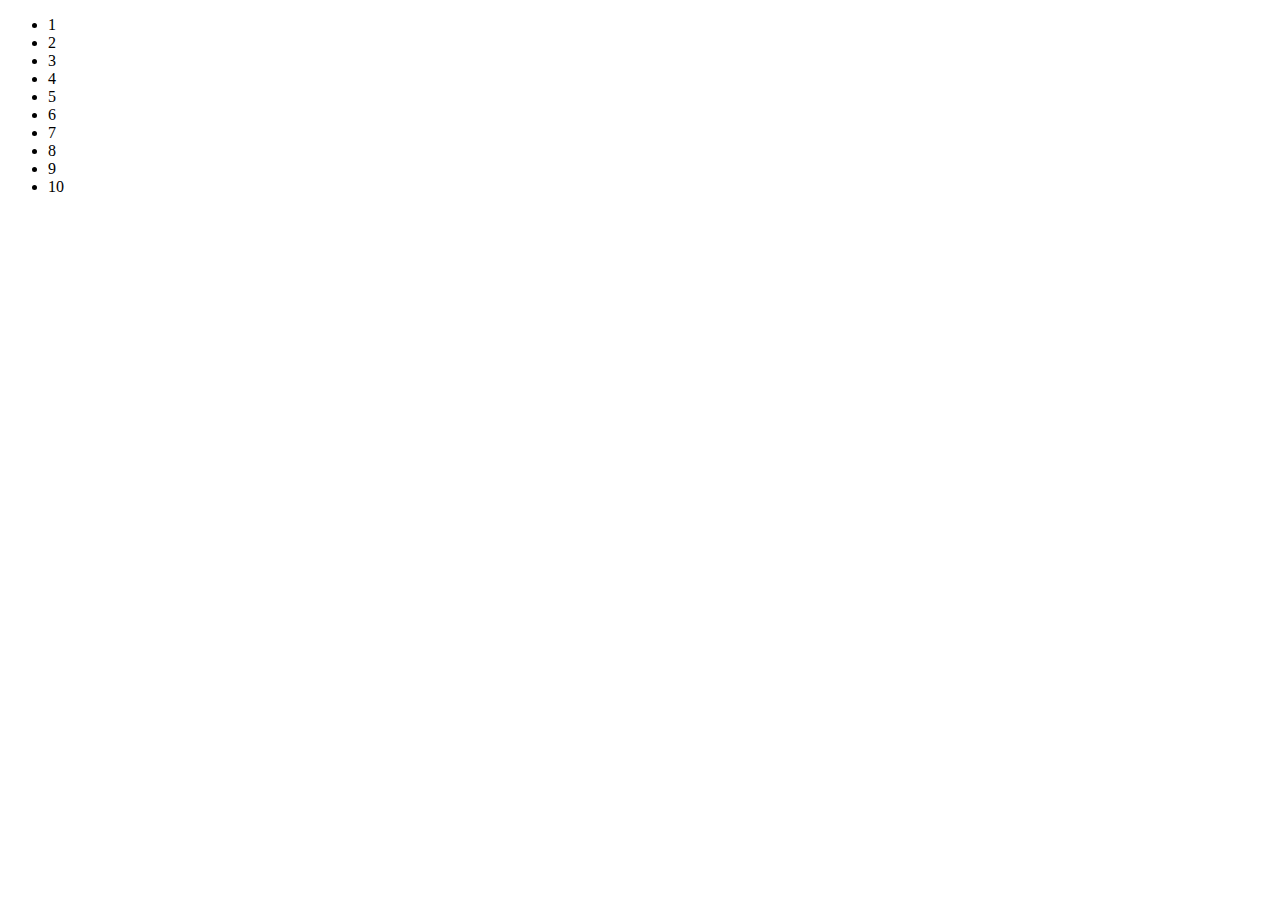
<file: index2.html>
<!DOCTYPE html>
<html lang="en">
<head>
    <meta charset="UTF-8">
    <meta name="viewport" content="width=device-width, initial-scale=1.0">
    <title>Document</title>
    <link rel="stylesheet" href="./style.css">
</head>
<body>
    <!-- 1-misol -->
    <div>
        <ul id="listlar">
            <li>1</li>
            <li>2</li>
            <li>3</li>
            <li>4</li>
            <li>5</li>
            <li>6</li>
            <li>7</li>
            <li>8</li>
            <li>9</li>
            <li>10</li>
        </ul>
    </div>

    <div id="natija">

    </div>

    <!-- 2-misol -->


    <!-- 3-misol -->
<div id="Ismlar">

</div>


    <script src="./main.js">


    </script>
</body>
</html>
</file>
<file: style.css>
.even {
     color: blue; 
  }
  .odd {
    color: red; 
  }
</file>
